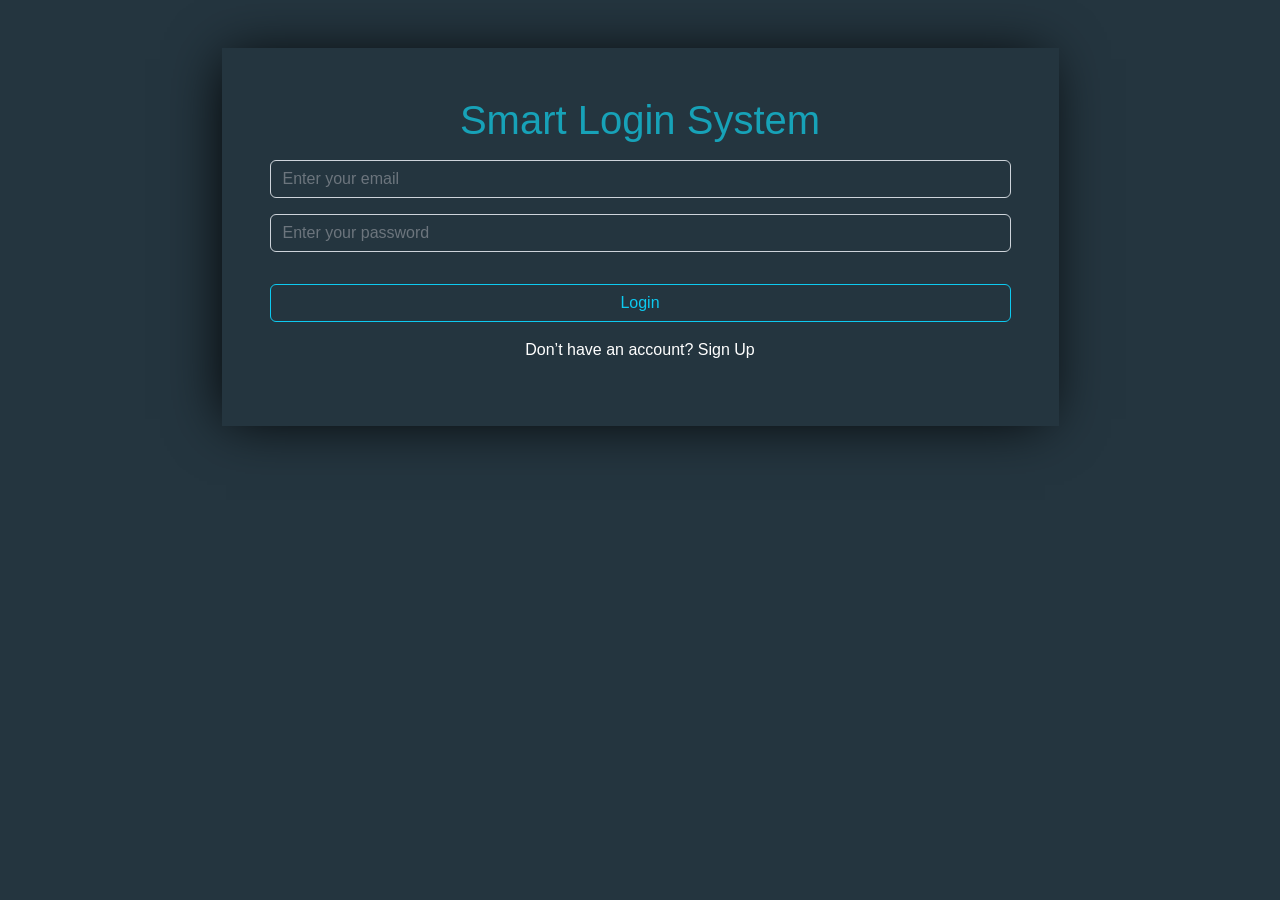
<file: index.html>
<html>
<html lang="en">
<head>
    <meta charset="UTF-8">
    <meta http-equiv="X-UA-Compatible" content="IE=edge">
    <meta name="viewport" content="width=device-width, initial-scale=1.0">
    <link rel="stylesheet" href="Css/bootstrap.min.css">
    <link rel="stylesheet" href="Css/style.css">
    <title>Smart Login</title>
</head>
<body>
    <div class="container">
        
    <div class="form-container text-center mx-auto mt-5 w-75 p-5">
        <h1>Smart Login System</h1>
        <input type="email" name="" id="loginEmailInput" placeholder="Enter your email" class="d-block w-100 form-control my-3">
        <input type="password" name="" id="loginPasswordInput" placeholder="Enter your password" class="d-block w-100 form-control my-3">
        <p class="my-3 text-danger" id="loginMessage"></p>
        <a class="btn btn-outline-info w-100 my-3" id="loginButton">Login</a>
        <p class="text-white">Don’t have an account? <a href="signup.html">Sign Up</a></p>
    </div>
    </div>
    
    <script src="JS/bootstrap.bundle.min.js"></script>
    <script src="JS/index.js"></script>
</body>
</html>
</file>
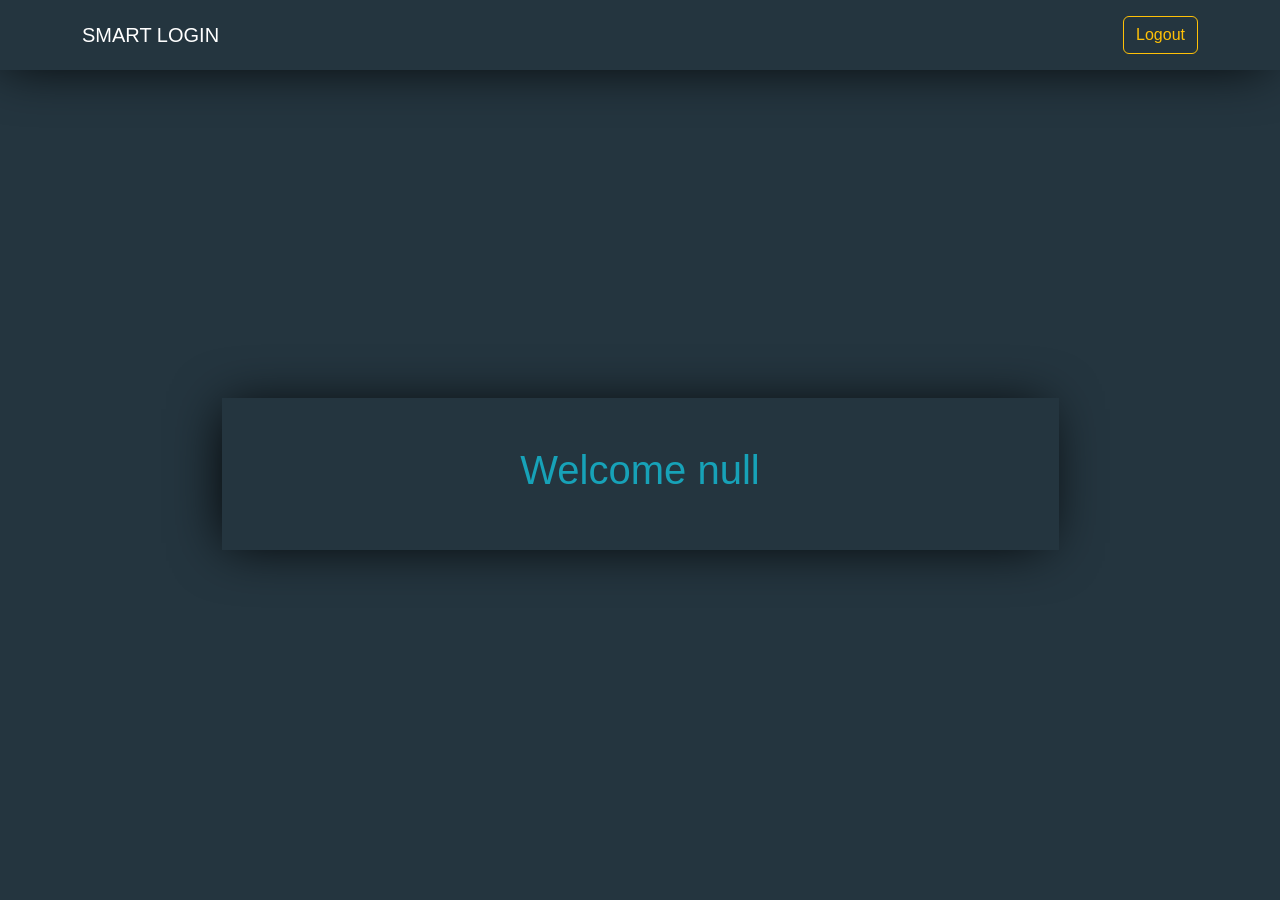
<file: home.html>
<html>
<html lang="en">
<head>
    <meta charset="UTF-8">
    <meta http-equiv="X-UA-Compatible" content="IE=edge">
    <meta name="viewport" content="width=device-width, initial-scale=1.0">
    <link rel="stylesheet" href="Css/bootstrap.min.css">
    <link rel="stylesheet" href="Css/style.css">
    <title>Smart Login</title>
</head>
<body onload="addname()">
    <div class="w-100 form-container fixed-top">
        <div class="container d-flex justify-content-between py-3 text-white">
            <p class="fs-5 mt-1 mb-0">SMART LOGIN</p>
            <a href="index.html" class="btn btn-outline-warning no-underline mb-0">Logout</a>
        </div>
    </div>
   
    <div class="container d-flex justify-content-center align-items-center vh-100">
        
    <div class="form-container text-center mx-auto mt-5 w-75 p-5">
        <h1 id="homeParagraph"></h1>
    </div>
    </div>
    
     <script src="JS/bootstrap.bundle.min.js"></script>
    <script src="JS/index.js"></script>
</body>
</html>
</file>
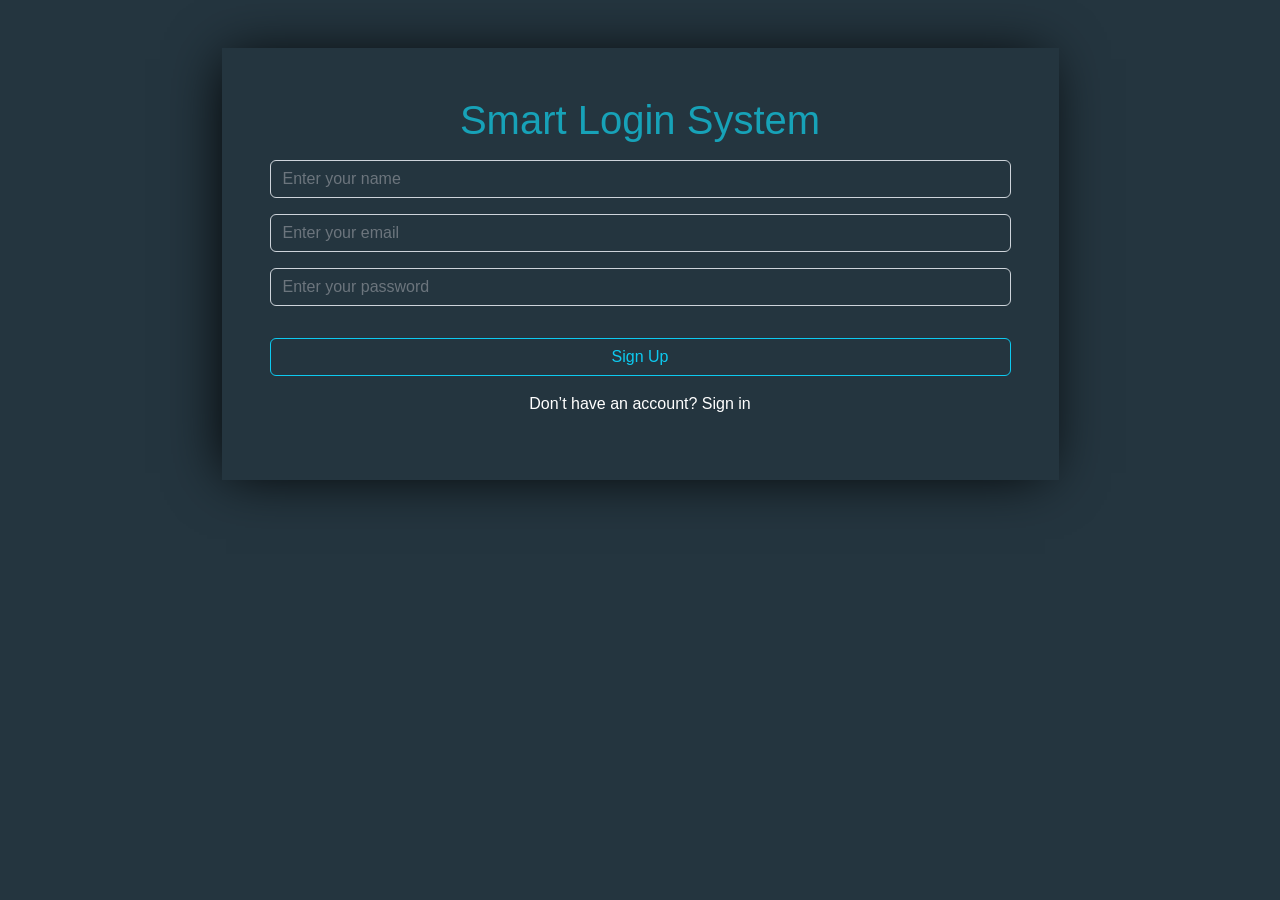
<file: signup.html>
<html>
<html lang="en" id="homePage">
<head>
    <meta charset="UTF-8">
    <meta http-equiv="X-UA-Compatible" content="IE=edge">
    <meta name="viewport" content="width=device-width, initial-scale=1.0">
    <link rel="stylesheet" href="Css/bootstrap.min.css">
    <link rel="stylesheet" href="Css/style.css">
    <title>Smart Login</title>
</head>
<body>
    <div class="container">
        
    <div class="form-container text-center mx-auto mt-5 w-75 p-5">
        <h1>Smart Login System</h1>
        <input type="text" name="" id="signUpNameInput" placeholder="Enter your name" class="d-block w-100 form-control my-3 ">
        <input type="email" name="" id="signupEmailInput" placeholder="Enter your email" class="d-block w-100 form-control my-3">
        <input type="password" name="" id="signupPasswordInput" placeholder="Enter your password" class="d-block w-100 form-control my-3">
        <p class="my-3 text-danger" id="signUpMessage"></p>
        <button class="btn btn-outline-info w-100 my-3" id="signupButton" >Sign Up</button>
        <p class="text-white">Don’t have an account? <a href="index.html">Sign in</a></p>
    </div>
    </div>
    
    <script src="JS/bootstrap.bundle.min.js"></script>
    <script src="JS/index.js"></script>
</body>
</html>
</file>
<file: Css/style.css>
body 
{
    background-color: #24353f;
    font-family: 'Titillium Web', sans-serif;
}

h1
{
    color: rgb(23, 162, 184);
}

.form-container
{
    box-shadow: rgb(0 0 0) -5px 2px 54px -9px;
}

input
{
    background-color: transparent !important;
    color: rgb(255, 255, 255) !important;
}

.btn-outline-info:hover
{
    color:#fff ;
    background-color:rgb(23, 162, 184);
}

a
{
    text-decoration: none;
    color: white;
}

a:hover
{
    text-decoration: underline;
    color:white
}

.form-container a , .no-underline:hover
{
    text-decoration: none;
}

.display-hidden
{
    display: none;
}
</file>
